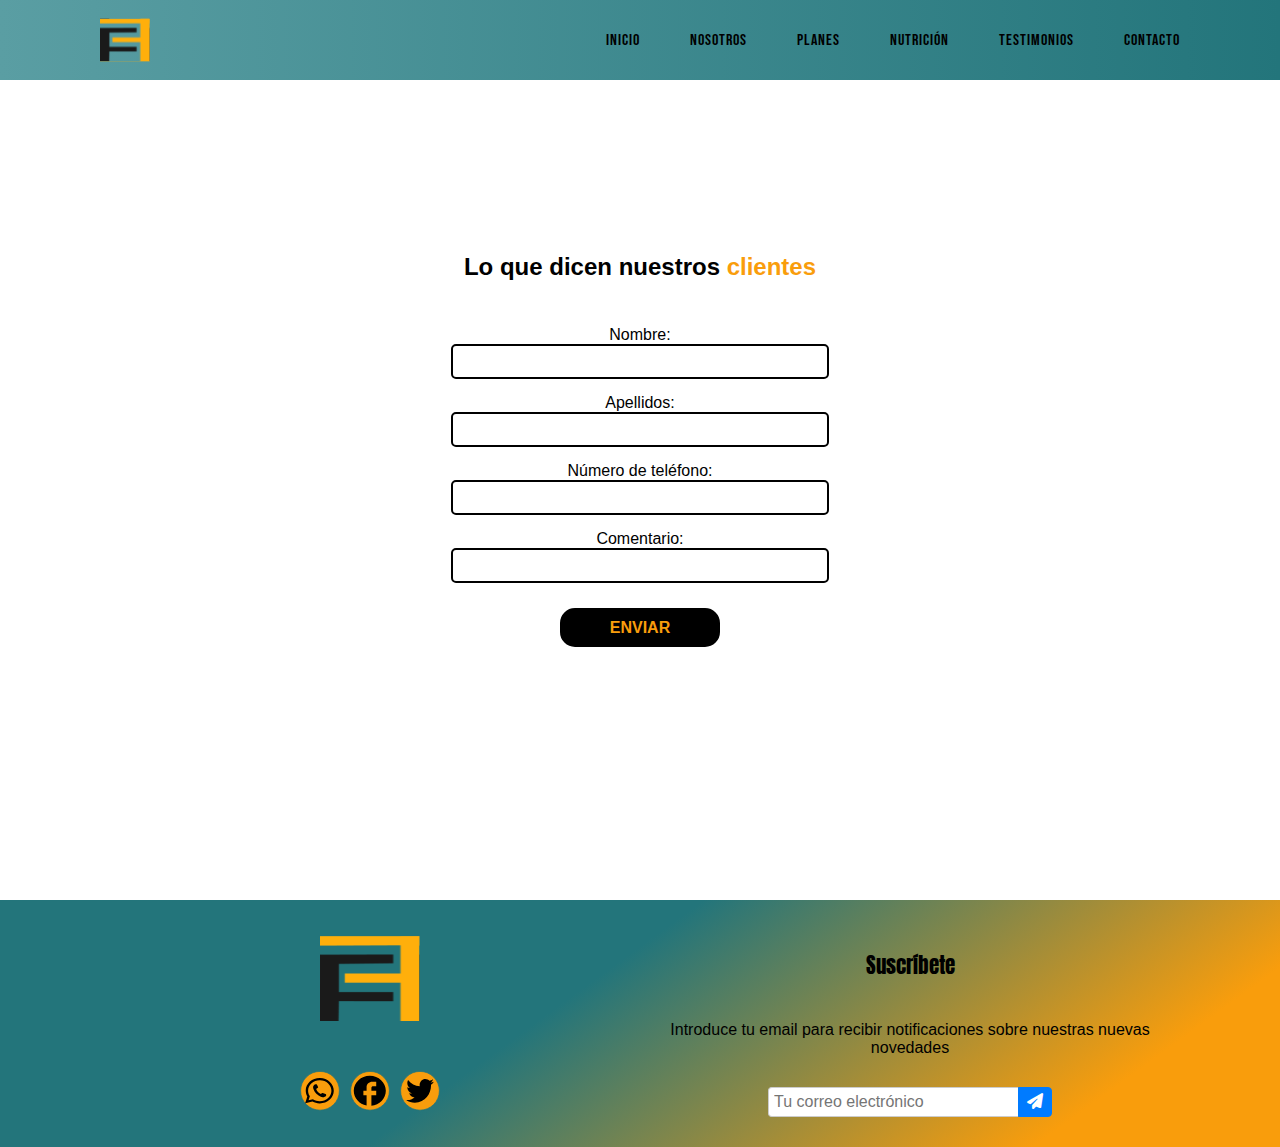
<file: testimonios.html>
<!DOCTYPE html>
<html lang="en">

<head>
    <meta charset="UTF-8">
    <meta name="viewport" content="width=device-width, initial-scale=1.0">
    <title>Document</title>
    <!-- Link CSS -->
    <link rel="stylesheet" href="css/style.css">
    <!-- Link CSS Testimonios -->
    <link rel="stylesheet" href="css/testi.css">
    <!-- Link Font Awesome -->
    <link rel="stylesheet" href="https://cdnjs.cloudflare.com/ajax/libs/font-awesome/6.5.0/css/all.min.css">
</head>

<body>
    <header>
        <nav class="navbar">
            <img src="/img/Logo.svg" class="logo-img" alt="">
            <div class="menu-toggle" id="menu-toggle">&#9776;</div> <!-- Icono hamburguesa -->
            <ul id="nav-menu">
                <li><a href="index.html">Inicio</a></li>
                <li><a href="index.html">Nosotros</a></li>
                <li><a href="index.html">Planes</a></li>
                <li><a href="index.html">Nutrición</a></li>
                <li><a href="index.html">Testimonios</a></li>
                <li><a href="index.html">Contacto</a></li>
            </ul>
        </nav>
        <section class="formulario-comentario">
            <h2>
                Lo que dicen nuestros<span class="letra-naranja"> clientes</span>
            </h2>
            <div class="content-coment">
                <form>
                    <div class="barras-coment">
                        <label>
                            Nombre:
                            <input type="text" class="campo">
                        </label>
                        <label>
                            Apellidos:
                            <input type="text" class="campo">
                        </label>
                        <label>
                            Número de teléfono:
                            <input type="text" class="campo">
                        </label>
                        <label>
                            Comentario:
                            <input type="number" class="campo">
                        </label>
                    </div>
                </form>
                <a class="btn-form" href="#" id="btn-enviar">Enviar</a>
            </div>
        </section>
    </header>
    <footer>

        <article class="info-izquierdo">
            <img src="/img/Logo.svg" width="100px" alt="">
            <div class="botones-footer">
                <button class="boton-redondo">
                    <!-- Tu SVG aquí -->
                    <a href="#"><svg xmlns="http://www.w3.org/2000/svg" width="101" height="100" viewBox="0 0 101 100"
                            fill="none">
                            <rect x="1.5" y="1" width="98" height="98" rx="49" fill="#F99D0C" />
                            <rect x="1.5" y="1" width="98" height="98" rx="49" stroke="#23757B" stroke-width="2" />
                            <path
                                d="M75.4677 27.7437C78.7012 30.792 81.2357 34.39 82.9238 38.3278C84.6118 42.2656 85.4194 46.4645 85.2997 50.6799C84.8625 68.3444 68.6128 82.3478 49.112 81.8652C42.8618 81.7106 36.827 80.0721 31.5385 77.1572L13.0686 81.2322L18.4177 64.3692C15.7122 59.6082 14.3427 54.2977 14.4756 48.9272C14.9128 31.2628 31.1625 17.2593 50.6632 17.7419C60.1279 17.9761 68.9386 21.5285 75.4677 27.7437ZM20.4758 49.0757C20.3573 53.8638 21.6699 58.5903 24.2468 62.7653L24.8657 63.7518L21.6872 73.7733L32.6112 71.3567L33.7024 72.0312C38.3258 74.8081 43.7117 76.3548 49.2449 76.4947C65.4598 76.896 78.9709 65.2527 79.3344 50.5647C79.5105 43.4472 76.6047 36.6742 71.1572 31.5217C68.4904 28.9707 65.2937 26.9224 61.7525 25.4955C58.2112 24.0686 54.3959 23.2916 50.5279 23.2094C34.3146 22.7435 20.8393 34.3877 20.4758 49.0757ZM42.8385 34.9969C43.2471 35.8163 45.2924 39.8163 45.5962 40.536C45.8635 41.2872 45.9936 41.8084 45.1228 42.3371C44.2163 42.865 42.1786 44.3361 41.5959 44.7749C40.9775 45.2128 40.8941 45.6963 41.3384 46.5166C41.7469 47.336 42.6472 49.9481 45.5721 53.0635C47.87 55.5159 50.7238 57.1728 51.6047 57.6801C52.4863 58.1552 52.9602 57.7784 53.435 57.3693C53.8366 57.0232 54.4907 56.5862 55.0004 56.2103C55.51 55.8345 55.9069 55.6824 56.4847 55.4377C57.0983 55.1939 57.5951 55.3357 58.0189 55.5404C58.4427 55.7452 62.7599 57.4706 64.5297 58.1619C66.228 58.8513 65.9969 59.5254 66.0206 60.0116L65.9822 61.5645C65.9686 62.1145 65.7335 62.9504 64.8222 63.6724C63.9117 64.362 61.7175 66.3796 57.3602 66.2717C53.0029 66.1639 48.8597 63.1802 48.2979 62.7779C47.7003 62.3746 38.9019 56.8802 35.2789 48.7622C34.3975 46.8304 33.8986 45.329 33.5346 44.1546C32.9032 42.229 33.0536 40.4846 33.3023 39.0987C33.5908 37.552 35.563 34.396 37.6505 33.8002C39.7388 33.1721 41.4889 33.2154 41.8761 33.4516C42.2634 33.6877 42.43 34.1775 42.8385 34.9969Z"
                                fill="black" />
                        </svg>
                    </a>
                </button>
                <button class="boton-redondo">
                    <!-- Tu SVG aquí -->
                    <a href="#"><svg xmlns="http://www.w3.org/2000/svg" width="101" height="100" viewBox="0 0 101 100"
                            fill="none">
                            <rect x="1.5" y="1" width="98" height="98" rx="49" fill="#F99D0C" />
                            <rect x="1.5" y="1" width="98" height="98" rx="49" stroke="#23757B" stroke-width="2" />
                            <path
                                d="M90.5 50.0952C90.5 29.0667 72.356 12 50 12C27.644 12 9.5 29.0667 9.5 50.0952C9.5 68.5333 23.432 83.8857 41.9 87.4286V61.5238H33.8V50.0952H41.9V40.5714C41.9 33.219 48.2585 27.2381 56.075 27.2381H66.2V38.6667H58.1C55.8725 38.6667 54.05 40.381 54.05 42.4762V50.0952H66.2V61.5238H54.05V88C74.5025 86.0952 90.5 69.8667 90.5 50.0952Z"
                                fill="black" />
                        </svg>
                    </a>
                </button>
                <button class="boton-redondo">
                    <!-- Tu SVG aquí -->
                    <a href="#"><svg xmlns="http://www.w3.org/2000/svg" width="101" height="100" viewBox="0 0 101 100"
                            fill="none">
                            <rect x="1.5" y="1" width="98" height="98" rx="49" fill="#F99D0C" />
                            <rect x="1.5" y="1" width="98" height="98" rx="49" stroke="#23757B" stroke-width="2" />
                            <path
                                d="M85.5 27.0588C82.9235 28.2941 80.1463 29.1059 77.2686 29.4941C80.2132 27.6235 82.4885 24.6588 83.5593 21.0941C80.782 22.8588 77.7036 24.0941 74.4579 24.8C71.8145 21.7647 68.1004 20 63.8843 20C56.021 20 49.5966 26.7765 49.5966 35.1412C49.5966 36.3412 49.7304 37.5059 49.9646 38.6C38.0526 37.9647 27.4455 31.9294 20.3853 22.7882C19.1472 25.0118 18.4446 27.6235 18.4446 30.3765C18.4446 35.6353 20.9541 40.2941 24.8356 42.9412C22.4598 42.9412 20.2514 42.2353 18.3107 41.1765V41.2824C18.3107 48.6235 23.2629 54.7647 29.8212 56.1412C27.716 56.7515 25.5049 56.8361 23.3633 56.3882C24.2721 59.397 26.052 62.0297 28.4527 63.9162C30.8535 65.8028 33.7544 66.8483 36.7476 66.9059C31.6738 71.143 25.3844 73.4332 18.913 73.4C17.7753 73.4 16.6377 73.3294 15.5 73.1882C21.8576 77.4941 29.4197 80 37.5172 80C63.8843 80 78.3729 56.9176 78.3729 36.9059C78.3729 36.2353 78.3728 35.6 78.3394 34.9294C81.1501 32.8118 83.5593 30.1294 85.5 27.0588Z"
                                fill="black" />
                        </svg>
                    </a>
                </button>
            </div>
        </article>
        <article class="info-derecho">
            <h2>Suscríbete</h2>
            <p>Introduce tu email para recibir notificaciones sobre nuestras nuevas novedades</p>
            <form class="subscription-form" action="#" method="POST">
                <input class="input-correo" type="email" name="email" placeholder="Tu correo electrónico" required>
                <button type="submit">
                    <i class="fas fa-paper-plane"></i>
                </button>
            </form>
        </article>
    </footer>


    <!-- Link js -->
    <script src="js/script.js"></script>
</body>

</html>
</file>
<file: css/style.css>
/****Fuentes**** */
/*  BEBAS NUE */
@import url('https://fonts.googleapis.com/css2?family=Bebas+Neue&display=swap');
/* ANTON */
@import url('https://fonts.googleapis.com/css2?family=Anton&family=Bebas+Neue&display=swap');


/* Reset básico */

html {
    scroll-behavior: smooth;
}

* {
    margin: 0;
    padding: 0;
    box-sizing: border-box;
    text-decoration: none;
}

body {
    font-family: Arial, sans-serif;
}

/* Estilo base del menú */

.navbar {
    display: flex;
    justify-content: space-between;
    align-items: center;
    background: linear-gradient(to right, #5A9EA3, #23757B);
    padding: 15px 100px;
    position: relative;
    position: fixed;
    top: 0;
    left: 0;
    width: 100%;
    z-index: 1000;
}


.navbar .logo {
    color: #fff;
    font-size: 1.8em;
    font-weight: bold;
    text-transform: uppercase;
}

.navbar ul {
    list-style: none;
    display: flex;
    gap: 50px;
}

.navbar ul li a {
    color: #000000;
    text-decoration: none;
    font-size: 1em;
    transition: color 0.3s;
    font-family: 'Bebas Neue', sans-serif;
    letter-spacing: 1px;
}

.navbar ul li a:hover {
    color: #F99D0C;
}

.logo-img {
    width: 50px;
    height: 50px;
}

/* Menu */

/* Botón hamburguesa oculto en pantallas grandes */
.menu-toggle {
    display: none;
    font-size: 2rem;
    color: #fff;
    cursor: pointer;
}



/* Stilos Banner principal */

.banner {
    position: relative;
    width: 100%;
    height: 100vh;
    /* Altura completa de la pantalla */
    overflow: hidden;
}

.banner video {
    position: absolute;
    top: 0;
    left: 0;
    width: 100%;
    height: 100%;
    object-fit: cover;
    /* Ajusta el video para que cubra todo */
    z-index: -1;
    /* Para que el contenido quede encima */
}

.contenido-banner {
    position: relative;
    height: 100%;
    display: flex;
    flex-direction: column;
    justify-content: center;
    align-items: center;
    text-align: center;
    padding: 0 20px;
    color: white;
    /* Ajusta si el fondo lo requiere */
}

.letra-naranja {
    color: #F99D0C;
}

.contenido-banner h1 {
    color: #FFF;
    font-family: Anton;
    font-size: 3rem;
    font-style: normal;
    font-weight: 400;
    line-height: normal;
}

.parrafo-banner {
    margin: 140px 0;
    max-width: 40%;
    color: #FFF;
    font-family: "Bebas Neue";
    font-size: 1.5rem;
    font-style: normal;
    font-weight: 400;
    line-height: normal;
}

.btn-principal {
    display: flex;
    width: 12rem;
    padding: 12px 24px;
    justify-content: center;
    align-items: center;
    border-radius: 15px;
    border: 2px solid var(#23757B);
    background: #F99D0C;
    font-family: 'Franklin Gothic Medium', 'Arial Narrow', Arial, sans-serif;
    color: #23757B;
    text-transform: uppercase;
    font-weight: 600;
}

.btn-principal:hover {
    border: 2px solid var(#F99D0C);
    background: #23757B;
    color: #F99D0C;
}

/* Info Sobre nosotros */

.contenedor-nosotros {
    width: 100%;
    height: 40.1875rem;
    background-color: #000000;
    display: flex;
    justify-content: center;
    /* centra los elementos hijos horizontalmente */
    align-items: center;
    /* centra verticalmente */
    gap: 3rem;
    /* espacio entre imagen y texto, ajustable */
}

.contenedor-nosotros .nosotros-texto,
.contenedor-nosotros .nosotros-img {
    width: 30rem;
    height: auto;
    padding: 3rem 2.8rem;
    border-radius: 0.625rem;
    display: flex;
    flex-direction: column;
    justify-content: flex-end;
    align-items: center;
}

.nosotros-texto {
    gap: 1.5rem;
    background: linear-gradient(112deg, var(--Color-celeste, #23757B) 2.85%, var(--color-naranja, #F99D0C) 98.17%);
    text-align: center;
}

.nosotros-texto h2 {
    margin-bottom: 15px;
}

.nosotros-img img {
    width: 100%;
    height: 100%;
    object-fit: cover;
    border-radius: 0.625rem;
}

/* Section-planes */
.contenedor-planes {
    padding: 30px 100px;
    height: 100%;
    justify-content: center;

}

.contenedor-planes .contenedores-info {
    text-align: center;
    padding: 0;
    margin: 0;
}

#card-medio {
    margin: 15px 0;
    display: flex;
    justify-content: center;
}

.contenedor-planes h2 {
    text-align: center;
    padding: 30px 100px;
    font-family: 'Anton', sans-serif;
    font-size: 2.5rem;
    gap: 50px;
}

.contenedor-planes h3 {
    text-align: center;
    padding: 0;
    font-family: 'Anton', sans-serif;
    text-align: center;
    font-family: Anton;
    font-size: 2rem;
    font-weight: 400;
}

.contenedor-planes p {
    font-family: "Exo 2";
    width: 50%;
    padding: 20px 0;
    font-size: 1.2rem;
    font-weight: 400;
    line-height: normal;
    text-align: center;
}

.contenedor-planes .contenido-p {
    display: flex;
    justify-content: center;
}

.contenedor-planes .card-1 {
    display: flex;
    align-items: center;
    background-color: #494949;
    width: 80%;
    height: 80%;
    border-radius: 25px;
}

.contenedor-planes .card-1_1 {
    display: flex;
    justify-content: center;
    align-items: center;
}


.contenedor-planes .card-1:hover {
    background-color: #5c5c5c;
    box-shadow: 0 8px 16px rgba(0, 0, 0, 0.2);
}

/* Stilos botones */

.contenedor-botones {
    display: flex;
    gap: 10px;
    justify-content: center;
}

.boton-redondo {
    background-color: transparent;
    border: none;
    cursor: pointer;
    padding: 0;
    border-radius: 50%;
    overflow: hidden;
    width: 40px;
    /* mismo ancho que el SVG */
    height: 40px;
    /* mismo alto que el SVG */
    display: flex;
    align-items: center;
    justify-content: center;
}

.boton-redondo:hover {
    transform: scale(1.1) rotate(2deg);
    box-shadow: 0 4px 10px rgba(0, 0, 0, 0.2);
    /* Sombra sutil */
    filter: brightness(1.1);
    /* aclara un poco el SVG */
}

.boton-redondo svg {
    width: 100%;
    height: 100%;
    display: block;
}

/* Estilos Planes de nutricion */
.contenedor-nutricion {
    width: 100%;
    height: 100%;
    padding: 50px 150px;
    justify-content: center;
    background-color: #000000;
}

.contenedor-nutricion .contenedor-3_cards {
    display: flex;
    padding-top: 130px;
    justify-content: center;
    gap: 30px;
}


.contenedor-nutricion .nutricion-1 {
    display: flex;
    flex-direction: column;
    /* Para alinear contenido en columna */
    align-items: center;
    /* Centra horizontalmente */
    justify-content: center;
    /* Centra verticalmente */
    height: 100%;
    /* Asegura que use toda la altura disponible */
    gap: 15px;
}

.contenedor-nutricion .nutricion-1 img {
    width: 200px;
    border-radius: 25px 0 25px 0;
}

.contenedor-nutricion #nutricion-medio img {
    width: 200px;
    border-radius: 0px 25px 0 25px;
}

.contenedor-nutricion h3 {
    text-align: center;
    padding: 0;
    font-family: 'Anton', sans-serif;
    text-align: center;
    font-size: 1.5rem;
    font-weight: 400;
    color: #fff;
}

.contenedor-nutricion h4 {
    padding: 0;
    text-align: center;
    font-family: 'Anton', sans-serif;
    font-family: Anton;
    font-size: 1.3rem;
    font-weight: 400;
    color: #fff;
}

.btn-nutricion {
    display: flex;
    justify-content: center;
    align-items: center;
}

/* Formulario-contacto */

.formulario-ubicacion {
    width: 100%;
    height: 100%;
    padding: 30px 100px;
    display: flex;
    text-align: center;
    gap: 20px;
}

.formulario-ubicacion h2 {
    padding-bottom: 25px;
}

.formulario-ubicacion p {
    padding-bottom: 25px;

}

.formulario-ubicacion .barras-formulario {
    display: flex;
    flex-direction: column;
    width: 100%;
    padding-bottom: 25px;
    gap: 15px;
}

.formulario-ubicacion .barras-formulario .campo {
    padding: 0.5rem 1.5rem;
    border-radius: 5px;
    border: 2px solid #000000;
}

.formulario-ubicacion .btn-form {
    padding: 0.55rem 3rem;
    justify-content: center;
    align-items: center;
    border-radius: 15px;
    border: 2px solid #000000;
    background: #000000;
    font-family: 'Franklin Gothic Medium', 'Arial Narrow', Arial, sans-serif;
    color: #F99D0C;
    text-transform: uppercase;
    font-weight: 600;
    margin: 0 auto;
}

.formulario-ubicacion .btn-form:hover {
    border: 2px solid #F99D0C;
    background: #F99D0C;
    color: #000;
}




.content-formulario #btn-enviar {
    text-align: center;
}

/* Contenido del mapa */

.content-formulario,
.content-mapa {
    width: 50%;
}

.content-mapa iframe {
    width: 100%;
    height: 85%;
}


/* Estilos footer */


footer {
    padding: 30px 100px;
    display: flex;
    align-items: center;
    background: linear-gradient(144deg, var(--Color-celeste, #23757B) 43.46%, #F99D0C 84.78%);
}

.botones-footer {
    display: flex;
    justify-content: center;
    /* Centra horizontalmente */
    align-items: center;
    /* Centra verticalmente */
    gap: 10px;

}

.info-izquierdo {
    width: 50%;
    display: flex;
    flex-direction: column;
    align-items: center;
    /* Centra los elementos hijos como el logo y los botones */
}

.info-izquierdo img {
    margin-bottom: 50px;
}


.info-derecho {
    width: 50%;
}



.info-derecho p {
    font-family: "Exo 2," sans-serif;
    padding: 20px 0;
    font-size: 1rem;
    font-weight: 400;
    line-height: normal;
    text-align: center;
}

.info-derecho h2 {
    padding: 20px 0;
    font-size: 1.3rem;
    font-weight: 400;
    line-height: normal;
    text-align: center;
    font-family: 'Anton', sans-serif;
}






/* Estilos-boton */

.subscription-form {
    display: flex;
    justify-content: center;
    align-items: center;
    margin-top: 10px;
}

.subscription-form input {
    padding: 5px;
    font-size: 1rem;
    border: 1px solid #ccc;
    border-right: none;
    border-radius: 4px 0 0 4px;
    outline: none;
    width: 250px;
    /* o usa max-width: 100% si es responsive */
}

.subscription-form button {
    background-color: #007bff;
    border: 1px solid #007bff;
    color: white;
    padding: 5px 8px;
    font-size: 1rem;
    border-radius: 0 4px 4px 0;
    cursor: pointer;
    transition: background-color 0.3s ease;
}

.subscription-form button:hover {
    background-color: #0056b3;
}











/* Responsive */
@media (max-width: 768px) {
    .menu-toggle {
        display: block;
    }

    .parrafo-banner {
        max-width: 100%;
        color: #FFF;
    }

    .navbar {
        position: relative;

    }

    .navbar ul {
        flex-direction: column;
        position: absolute;
        top: -1000%;
        left: 0;
        width: 100%;
        background-color: #2c3e50;
        transition: top 0.5s ease;
        /* Oculto por defecto */
    }

    .navbar ul.active {
        top: 100%;
    }

    .navbar ul li {
        padding: 10px 0;
        text-align: center;
    }

    /* H1 */

    .contenido-banner h1 {
        font-size: 2rem;

    }

    /* Contenido nosotros */

    .contenedor-nosotros {
        display: flex;
        flex-direction: column;
        align-items: center;
        gap: 2rem;
    }

    .contenedor-nosotros .nosotros-texto {
        width: 90%;
        display: flex;
        gap: 2rem;
        margin-top: 40px;
        padding: 0 1rem;
    }

    /* Section-planes */
    .planes-img img {
        display: none;
    }

    .contenedor-planes h2 {
        text-align: center;
        padding: 30px 100px;
        font-family: 'Anton', sans-serif;
        font-size: 1.5rem;
        gap: 50px;
    }

    .contenedor-planes h3 {
        text-align: center;
        padding: 0;
        font-family: 'Anton', sans-serif;
        text-align: center;
        font-family: Anton;
        font-size: 1.5rem;
        font-weight: 400;
    }

    .contenedor-planes p {
        font-family: "Exo 2";
        width: 50%;
        padding: 20px 0;
        font-size: 1rem;
        font-weight: 400;
        line-height: normal;
        text-align: center;
    }

    .boton-redondo {
        background-color: transparent;
        border: none;
        cursor: pointer;
        padding: 0;
        border-radius: 50%;
        overflow: hidden;
        width: 30px;
        height: 30px;
        display: flex;
        align-items: center;
        justify-content: center;
    }

    .contenedor-planes .card-1 {
        display: flex;
        justify-content: center;
        align-items: center;
        padding: 90px;
    }

    .contenedor-planes p {
        width: 100%;
        display: flex;
        align-items: center;
    }

    /* Planes de nutricion */


    .contenedor-nutricion h3 {
        font-size: 1rem;

    }

    .contenedor-nutricion .contenedor-3_cards {
        display: flex;
        flex-direction: column;
        padding-top: 60px;
        justify-content: center;
        gap: 30px;
    }

    /* Ubicacion */

    .formulario-ubicacion {
        padding: 20px 60px;
        display: flex;
        flex-wrap: wrap;
        justify-content: center;
    }

    .formulario-ubicacion .btn-form {
        padding: 0.40rem 2rem;
    }

    /* Footer */

    footer {
        padding: 30px 100px;
        margin: 20px 0;
        display: flex;
        flex-direction: column;
        align-items: center;
        gap: 30px;
        background: linear-gradient(144deg, var(--Color-celeste, #23757B) 43.46%, #F99D0C 84.78%);
    }

}


/* Responsive */
@media (max-width: 418px) {

    .contenedor-nosotros .nosotros-texto,
    .contenedor-nosotros .nosotros-img {
        width: 20rem;

    }

    .contenedor-planes h2 {
        text-align: center;
        padding: 30px 100px;
        font-family: 'Anton', sans-serif;
        font-size: 1.5rem;
        gap: 50px;
    }

    .contenedor-planes {
        padding: 20px 50px;
        height: 100%;
        justify-content: center;

    }

    .contenedor-nutricion h3 {
        font-size: 0.8rem;

    }

    .formulario-ubicacion {
        padding: 20px 60px;
        display: flex;
        flex-wrap: wrap;
        justify-content: center;
    }



}


@media (max-width: 462px) {

    .contenedor-nosotros .nosotros-texto,
    .contenedor-nosotros .nosotros-img {
        width: 20rem;

    }

    .contenedor-planes h2 {
        text-align: center;
        padding: 30px 100px;
        font-family: 'Anton', sans-serif;
        font-size: 1.5rem;
        gap: 50px;
    }

    .contenedor-planes {
        padding: 20px 50px;
        height: 100%;
        justify-content: center;

    }

    .formulario-ubicacion {
        padding: 20px 0px;
        display: flex;
        flex-wrap: wrap;
        justify-content: center;
    }

}
</file>
<file: css/testi.css>
/****Fuentes**** */
/*  BEBAS NUE */
@import url('https://fonts.googleapis.com/css2?family=Bebas+Neue&display=swap');
/* ANTON */
@import url('https://fonts.googleapis.com/css2?family=Anton&family=Bebas+Neue&display=swap');


/* Reset básico */

html {
    scroll-behavior: smooth;
}

* {
    margin: 0;
    padding: 0;
    box-sizing: border-box;
    text-decoration: none;
}

body {
    font-family: Arial, sans-serif;
}

/* Estilo base del menú */

/* Formulario-contacto */

.formulario-comentario {
    width: 100%;
    height: 100vh;
    /* Usa viewport height para centrar verticalmente */
    padding: 30px 100px;
    display: flex;
    flex-direction: column;
    /* Asegura que el contenido esté en columna */
    justify-content: center;
    /* Centra verticalmente */
    align-items: center;
    /* Centra horizontalmente */
    text-align: center;
    gap: 20px;
}

.content-coment {
    display: flex;
    flex-direction: column;
    align-items: center;
    /* Centra horizontalmente */
    width: 100%;
    max-width: 500px;
    /* Opcional: controla el ancho máximo */
}

.formulario-comentario h2 {
    padding-bottom: 25px;
}

.formulario-comentario .barras-coment {
    display: flex;
    flex-direction: column;
    width: 100%;
    padding-bottom: 25px;
    gap: 15px;
}

.formulario-comentario .campo {
    padding: 0.5rem 1.5rem;
    border-radius: 5px;
    border: 2px solid #000000;
    width: 100%;
}

.formulario-comentario .btn-form {
    padding: 0.55rem 3rem;
    border-radius: 15px;
    border: 2px solid #000000;
    background: #000000;
    font-family: 'Franklin Gothic Medium', 'Arial Narrow', Arial, sans-serif;
    color: #F99D0C;
    text-transform: uppercase;
    font-weight: 600;
    text-align: center;
    cursor: pointer;
}

.formulario-comentario  .btn-form:hover {
    border: 2px solid #F99D0C;
    background: #F99D0C;
    color: #000;
}

/* Contenido del mapa */









/* Responsive */
@media (max-width: 768px) {
    .menu-toggle {
        display: block;
    }

    .parrafo-banner {
        max-width: 100%;
        color: #FFF;
    }

    .navbar {
        position: relative;

    }

    .navbar ul {
        flex-direction: column;
        position: absolute;
        top: -1000%;
        left: 0;
        width: 100%;
        background-color: #2c3e50;
        transition: top 0.5s ease;
        /* Oculto por defecto */
    }

    .navbar ul.active {
        top: 100%;
    }

    .navbar ul li {
        padding: 10px 0;
        text-align: center;
    }

    /* H1 */

    .contenido-banner h1 {
        font-size: 2rem;

    }

    /* Contenido nosotros */

    .contenedor-nosotros {
        display: flex;
        flex-direction: column;
        align-items: center;
        gap: 2rem;
    }

    .contenedor-nosotros .nosotros-texto {
        width: 90%;
        display: flex;
        gap: 2rem;
        margin-top: 40px;
        padding: 0 1rem;
    }

    /* Section-planes */
    .planes-img img {
        display: none;
    }

    .contenedor-planes h2 {
        text-align: center;
        padding: 30px 100px;
        font-family: 'Anton', sans-serif;
        font-size: 1.5rem;
        gap: 50px;
    }

    .contenedor-planes h3 {
        text-align: center;
        padding: 0;
        font-family: 'Anton', sans-serif;
        text-align: center;
        font-family: Anton;
        font-size: 1.5rem;
        font-weight: 400;
    }

    .contenedor-planes p {
        font-family: "Exo 2";
        width: 50%;
        padding: 20px 0;
        font-size: 1rem;
        font-weight: 400;
        line-height: normal;
        text-align: center;
    }

    .boton-redondo {
        background-color: transparent;
        border: none;
        cursor: pointer;
        padding: 0;
        border-radius: 50%;
        overflow: hidden;
        width: 30px;
        height: 30px;
        display: flex;
        align-items: center;
        justify-content: center;
    }

    .contenedor-planes .card-1 {
        display: flex;
        justify-content: center;
        align-items: center;
        padding: 90px;
    }

    .contenedor-planes p {
        width: 100%;
        display: flex;
        align-items: center;
    }

    /* Planes de nutricion */


    .contenedor-nutricion h3 {
        font-size: 1rem;

    }

    .contenedor-nutricion .contenedor-3_cards {
        display: flex;
        flex-direction: column;
        padding-top: 60px;
        justify-content: center;
        gap: 30px;
    }

    /* Ubicacion */

    .formulario-comentario  {
        padding: 20px 60px;
        display: flex;
        flex-wrap: wrap;
        justify-content: center;
    }

    .formulario-comentario n .btn-form {
        padding: 0.40rem 2rem;
    }

    /* Footer */

    footer {
        padding: 30px 100px;
        margin: 20px 0;
        display: flex;
        flex-direction: column;
        align-items: center;
        gap: 30px;
        background: linear-gradient(144deg, var(--Color-celeste, #23757B) 43.46%, #F99D0C 84.78%);
    }

}


/* Responsive */
@media (max-width: 418px) {
    .contenedor-nutricion h3 {
        font-size: 0.8rem;
    }


    .formulario-comentario {
        padding: 20px 60px;
        display: flex;
        flex-wrap: wrap;
        justify-content: center;
    }



}


@media (max-width: 462px) {
    .formulario-comentario {
        padding: 20px 20px;
        display: flex;
        flex-wrap: wrap;
        justify-content: center;
    }

}
</file>
